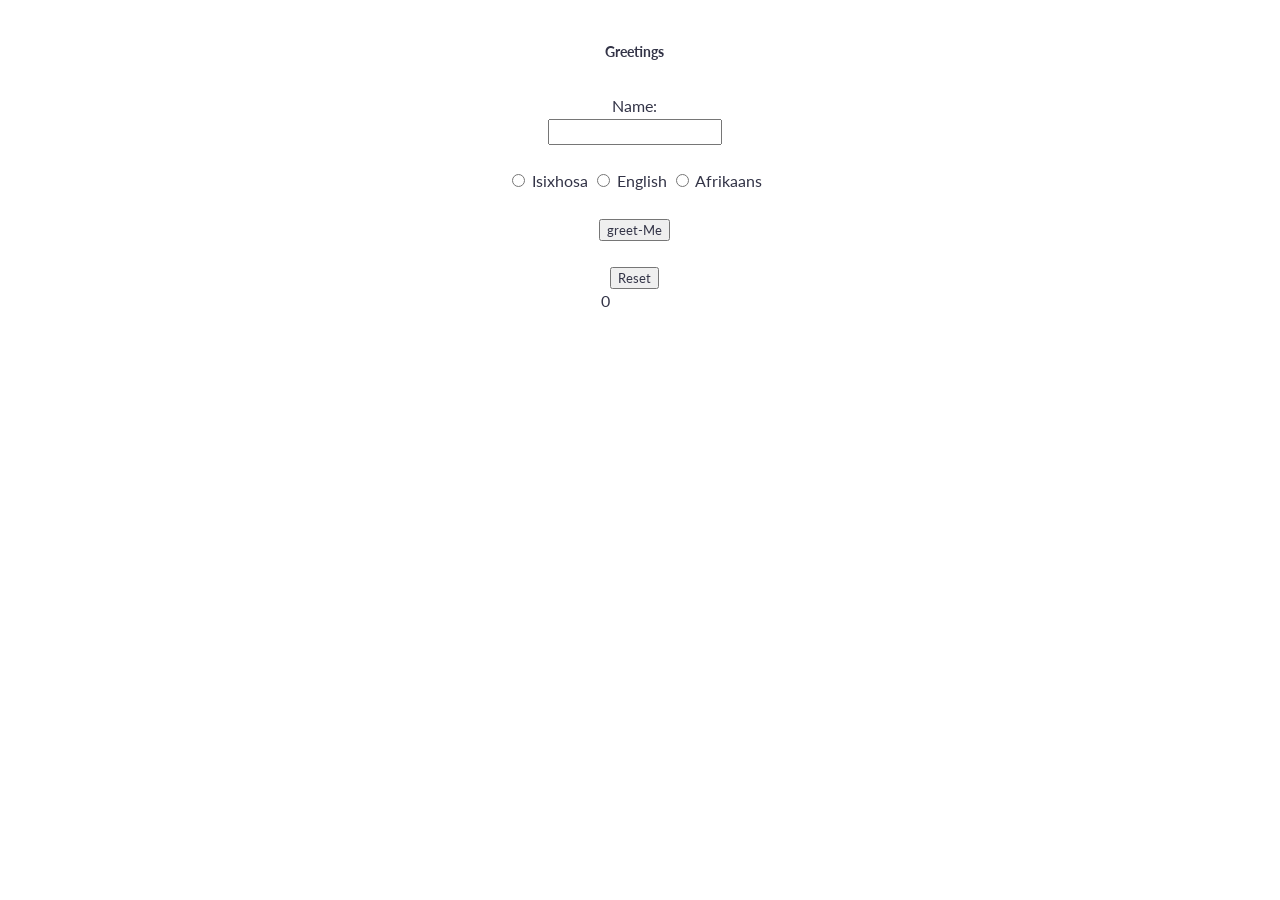
<file: index.html>
<!DOCTYPE html>
<html lang="en">

<head>
    <meta charset="UTF-8">
    <meta name="viewport" content="width=device-width, initial-scale=1.0">
    <meta http-equiv="X-UA-Compatible" content="ie=edge">
    <title>Document</title>
    <link rel="stylesheet" href="greet.css">
    <link rel="stylesheet" href="simple-grid.css">

<script src="https://code.jquery.com/jquery-3.1.1.min.js"
integrity="sha256-hVVnYaiADRTO2PzUGmuLJr8BLUSjGIZsDYGmIJLv2b8=" crossorigin="anonymous"></script>
</head>

<body>
   
    <div class="row">



        <div class="col-12 ">

            <div class="language">

                <h6>Greetings</h6>
                <form>
                    Name:<br>
                    <input type="text" value="" class="textName" name="firstname">
                </form><br>
                <form>
                    <input type="radio" class= "radioBtn" name="taal" value="Isixhosa"> Isixhosa
                    <input type="radio"  class= "radioBtn" name="taal" value="English"> English
                    <input type="radio" class= "radioBtn" name="taal" value="Afrikaans"> Afrikaans<br><br> 
                   
                </form>
             <input  class = "submBtn"type="submit" value="greet-Me" id="greetBtn"><br><br>
             <input  class = "clearBtn"type="submit" value="Reset" id="resetBtn">
                <div class="row">
                    <div class="msg col-12">
            
                    </div>
                    
                    <div class="counter col-12">
                         
                        </div>
                </div>
            </div>





        </div>
    </div>




    </div>
    <style>
        .header {
            font-size: 50px;
            background-image: url("/home/codex/projects/greetings/hello.webp");
            padding: 5em;
            background-repeat: no-repeat;
            background-size: 100% 100%;
            text-align: center;
        }
    </style>

<script src="greet.js"></script>
<script src="greet-DOM.js"></script>
<script>
        $(".textName").keyup(function (e) {
            var regex = /^[a-zA-Z]+$/;
            (regex.test(this.value) !== true) ? this.value = this.value.replace(/[^a-zA-Z]+/, '') : this.value
        });
    </script>
</body>

</html>
</file>
<file: greet.css>
.language{
   margin-left: auto;
   margin-right: auto;
    text-align: center;
}
.header {
     
    background-image: url("landing\.gif");
    background-repeat: no-repeat;
    background-size: 100% 100%;
  
}
.header{
    margin-left: auto;
    margin-right: auto;
     text-align: center;
}

    *{
    box-sizing: border-box;
     }
  
  /* Float four columns side by side */
  .column {
    float: left;
    width: 25%;
    padding: 0 5px;
  }
  
  .row {margin: 0 -5px;}
  
  /* Clear floats after the columns */
  .row:after {
    content: "";
    display: table;
    clear: both;
  }
  
  /* Responsive columns */
  @media screen and (max-width: 600px) {
    .column {
      width: 100%;
      display: block;
      margin-bottom: 10px;
    }
  }
  
  /* Style the counter cards */
  .card {
    box-shadow: 0 4px 8px 0 rgba(0, 0, 0, 0.2);
    padding: 16px;
    text-align: center;
    background-color: #444;
    color: white;
  }
  
  .fa {font-size:50px;}
</file>
<file: simple-grid.css>
/**
*** SIMPLE GRID
*** (C) ZACH COLE 2016
**/

@import url(https://fonts.googleapis.com/css?family=Lato:400,300,300italic,400italic,700,700italic);

/* UNIVERSAL */

html,
body {
  height: 100%;
  width: 100%;
  margin: 0;
  padding: 0;
  left: 0;
  top: 0;
  font-size: 100%;
}

/* ROOT FONT STYLES */

* {
  font-family: 'Lato', Helvetica, sans-serif;
  color: #333447;
  line-height: 1.5;
}

/* TYPOGRAPHY */

h1 {
  font-size: 2.5rem;
}

h2 {
  font-size: 2rem;
}

h3 {
  font-size: 1.375rem;
}

h4 {
  font-size: 1.125rem;
}

h5 {
  font-size: 1rem;
}

h6 {
  font-size: 0.875rem;
}

p {
  font-size: 1.125rem;
  font-weight: 200;
  line-height: 1.8;
}

.font-light {
  font-weight: 300;
}

.font-regular {
  font-weight: 400;
}

.font-heavy {
  font-weight: 700;
}

/* POSITIONING */

.left {
  text-align: left;
}

.right {
  text-align: right;
}

.center {
  text-align: center;
  margin-left: auto;
  margin-right: auto;
}

.justify {
  text-align: justify;
}
.language{
  margin-left: auto;
  margin-right: auto;
   text-align: center;
}

/* ==== GRID SYSTEM ==== */

.container {
  width: 90%;
  margin-left: auto;
  margin-right: auto;
}

.row {
  position: relative;
  width: 100%;
}

.row [class^="col"] {
  float: left;
  margin: 0.5rem 2%;
  min-height: 0.125rem;
}

.col-1,
.col-2,
.col-3,
.col-4,
.col-5,
.col-6,
.col-7,
.col-8,
.col-9,
.col-10,
.col-11,
.col-12 {
  width: 96%;
}

.col-1-sm {
  width: 4.33%;
}

.col-2-sm {
  width: 12.66%;
}

.col-3-sm {
  width: 21%;
}

.col-4-sm {
  width: 29.33%;
}

.col-5-sm {
  width: 37.66%;
}

.col-6-sm {
  width: 46%;
}

.col-7-sm {
  width: 54.33%;
}

.col-8-sm {
  width: 62.66%;
}

.col-9-sm {
  width: 71%;
}

.col-10-sm {
  width: 79.33%;
}

.col-11-sm {
  width: 87.66%;
}

.col-12-sm {
  width: 96%;
}

.row::after {
	content: "";
	display: table;
	clear: both;
}

.hidden-sm {
  display: none;
}

@media only screen and (min-width: 33.75em) {  /* 540px */
  .container {
    width: 80%;
  }
}

@media only screen and (min-width: 45em) {  /* 720px */
  .col-1 {
    width: 4.33%;
  }

  .col-2 {
    width: 12.66%;
  }

  .col-3 {
    width: 21%;
  }

  .col-4 {
    width: 29.33%;
  }

  .col-5 {
    width: 37.66%;
  }

  .col-6 {
    width: 46%;
  }

  .col-7 {
    width: 54.33%;
  }

  .col-8 {
    width: 62.66%;
  }

  .col-9 {
    width: 71%;
  }

  .col-10 {
    width: 79.33%;
  }

  .col-11 {
    width: 87.66%;
  }

  .col-12 {
    width: 96%;
  }

  .hidden-sm {
    display: block;
  }
}

@media only screen and (min-width: 60em) { /* 960px */
  .container {
    width: 75%;
    max-width: 60rem;
  }
  
}
</file>
